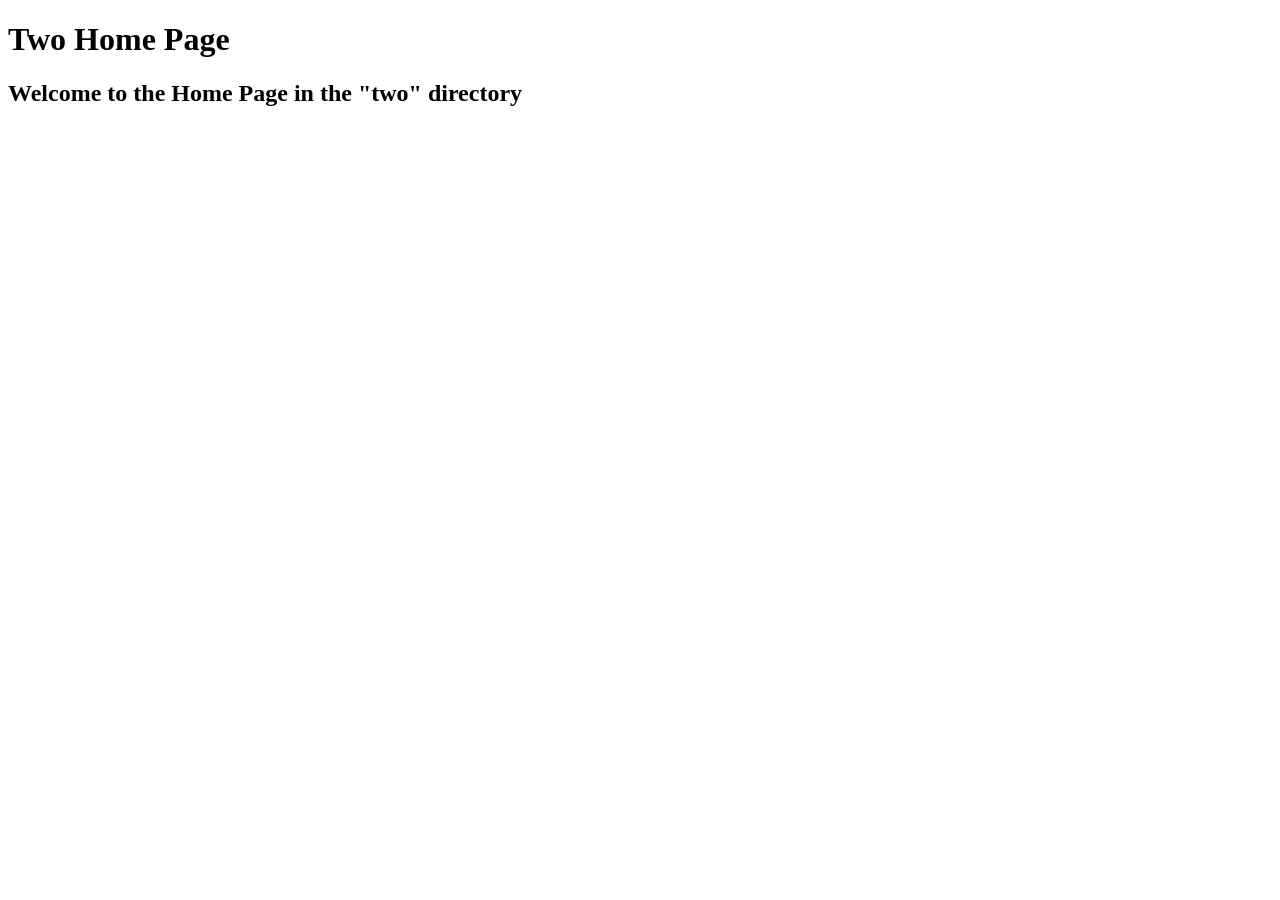
<file: home.html>
<!DOCTYPE html>
<html lang="en">
<head>
    <meta charset="UTF-8">
    <meta name="viewport" content="width=<device-width>, initial-scale=1.0">
    <title>Document</title>
</head>
<body>
    <h1 class="hello">Two Home Page</h1>
    <h2>Welcome to the Home Page in the "two" directory</h2>
    <p
</body>
</html>
</file>
